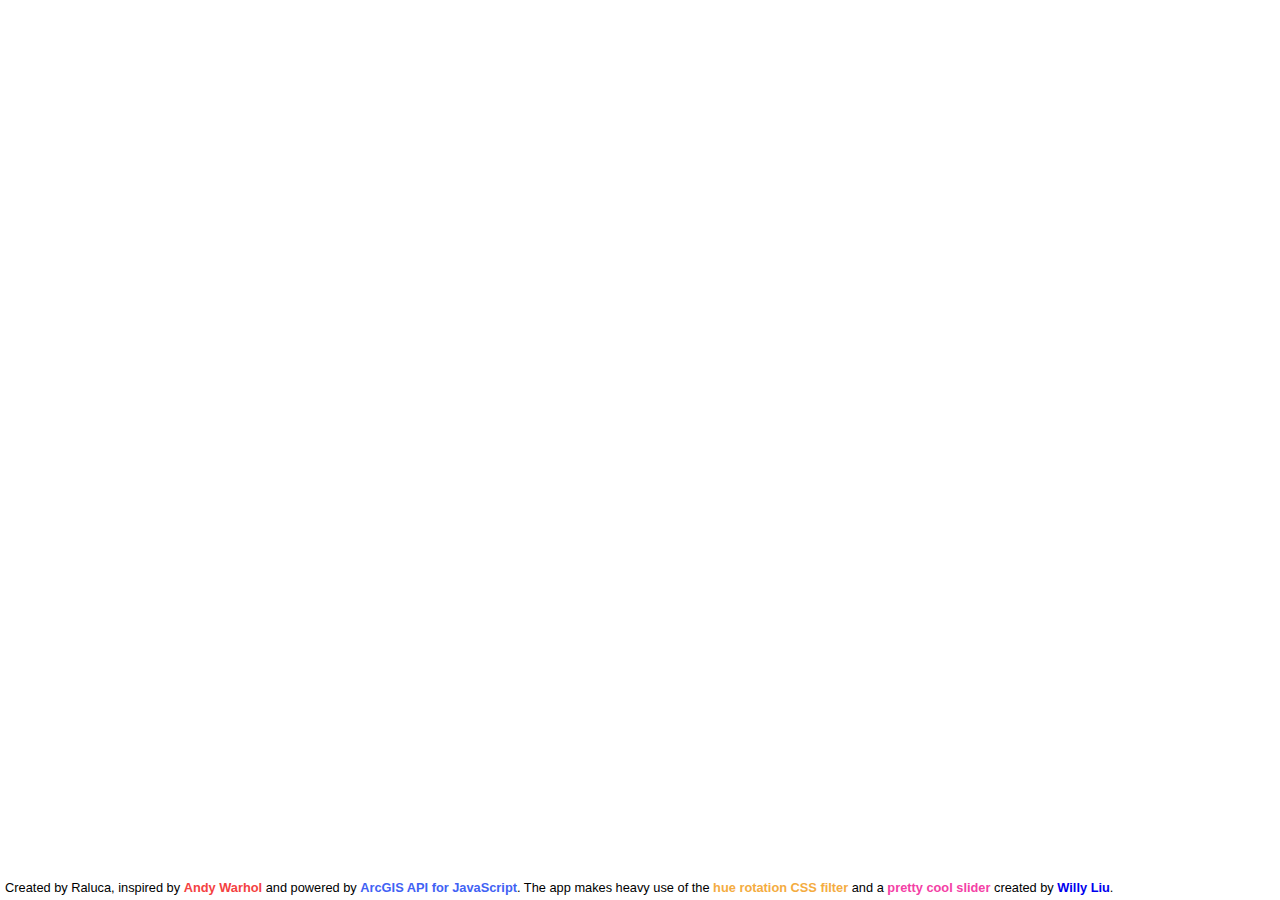
<file: four-globes/index.html>
<!DOCTYPE html>
<html>
<head>
  <meta charset="utf-8">
  <meta name="viewport" content="initial-scale=1">
  <title>Four globes</title>
  <link rel="stylesheet" href="https://js.arcgis.com/4.11/esri/css/main.css">
  <link rel="stylesheet" href="style.css">
  <script src="./app/eventemitter3.min.js"></script>
  <script>
    var dojoConfig = {
      packages: [{
        name: "app",
        location: location.pathname.replace(/\/[^/]+$/, "") + "app"
      }],
      async: true
    };
  </script>

  <script src="https://js.arcgis.com/4.11/"></script>
</head>

<body>
  <div id="view1"></div>
  <div id="view2"></div>
  <div id="view3"></div>
  <div id="view4"></div>
  <div id="slider">
      <div id="angle">0&deg;</div>
  </div>
  <button id="rotate"><img src="rotate.png"></button>

  <div id="attribution">
    Created by Raluca,
    inspired by <a style="color: #f44242" href="https://www.tate.org.uk/art/artists/andy-warhol-2121" target="_blank">Andy Warhol</a>
    and powered by <a style="color: #4162f4" href="https://developers.arcgis.com/javascript/latest/" target="_blank">ArcGIS API for JavaScript</a>.
    The app makes heavy use of the <a style="color: #f4ac41" href="https://developer.mozilla.org/en-US/docs/Web/CSS/filter-function/hue-rotate" target="_blank">hue rotation CSS filter</a>
    and a <a style="color: #f441a6" href="https://github.com/willwull/circle-slider" target="_blank">pretty cool slider</a> created by <a href="https://willyjliu.com/" target="_blank">Willy Liu</a>.
  </div>
  <script>
  require([
      "app/main",
      "dojo/domReady!"
    ]);
  </script>
</body>
</html>
</file>
<file: four-globes/style.css>
@import url('https://fonts.googleapis.com/css?family=Open+Sans');

html,
body {
  padding: 0;
  margin: 0;
  height: 100%;
  width: 100%;
  font-family: sans-serif;
}

#view1 {
  position: absolute;
  top: 0;
  left: 0;
  height: 50%;
  width: 50%;
  margin: 0;
  padding: 0;
}

#view2 {
  position: absolute;
  top: 0;
  right: 0;
  height: 50%;
  width: 50%;
  margin: 0;
  padding: 0;
}

#view3 {
  position: absolute;
  bottom: 0;
  left: 0;
  height: 50%;
  width: 50%;
  margin: 0;
  padding: 0;
}

#view4 {
  position: absolute;
  bottom: 0;
  right: 0;
  height: 50%;
  width: 50%;
  margin: 0;
  padding: 0;
}

h2 {
  position: absolute;
  top: 0;
  left: 0;
  color: white;
}

#slider {
  position: absolute;
  width: 100px;
  height: 100px;
  left: 50%;
  top: 50%;
  transform: translate(-50%, -50%);
  border-radius: 100%;
  border: 6px solid white;
  box-shadow: rgba(0, 0, 0, 0.3) 0 1px 10px 0;
  background: rgba(255, 255, 255, 0.3);
  display: none;
}

#slider .cs-handle-container {
  position: absolute;
  left: 0;
  right: 0;
  top: 50%;
  height: 2px;
  margin-top: -1px;
}

#slider .cs-handle {
  cursor: default;
  position: absolute;
  right: -15px;
  transform: translateY(-50%);
  height: 30px;
  width: 30px;
  border-radius: 100%;
  background: linear-gradient(180deg, #FFFFFF, #efefef);
  box-shadow: rgba(0, 0, 0, 0.3) 0 1px 10px 0;
  cursor: pointer;
}

#slider .cs-handle:active {
  background: linear-gradient(180deg, #EBEBEB, #DFDFDF)
}

#angle {
  position: absolute;
  width: 100%;
  text-align: center;
  top: 50%;
  transform: translate(0, -50%);
  font-size: 1.5em;
  color: white;
}

#rotate {
  position: absolute;
  left: 50%;
  top: 50%;
  transform: translate(-50%, 40%);
  border: none;
  background: none;
  cursor: pointer;
  outline: none;
  display: none;
}

img {
  height: 30px;
}

#attribution {
  position: absolute;
  bottom: 0;
  left: 0;
  right: 0;
  background: rgba(255, 255, 255, 0.9);
  font-size: 0.8em;
  padding: 0.4em;
}

a {
  text-decoration: none;
  font-weight: bold;
}
</file>
